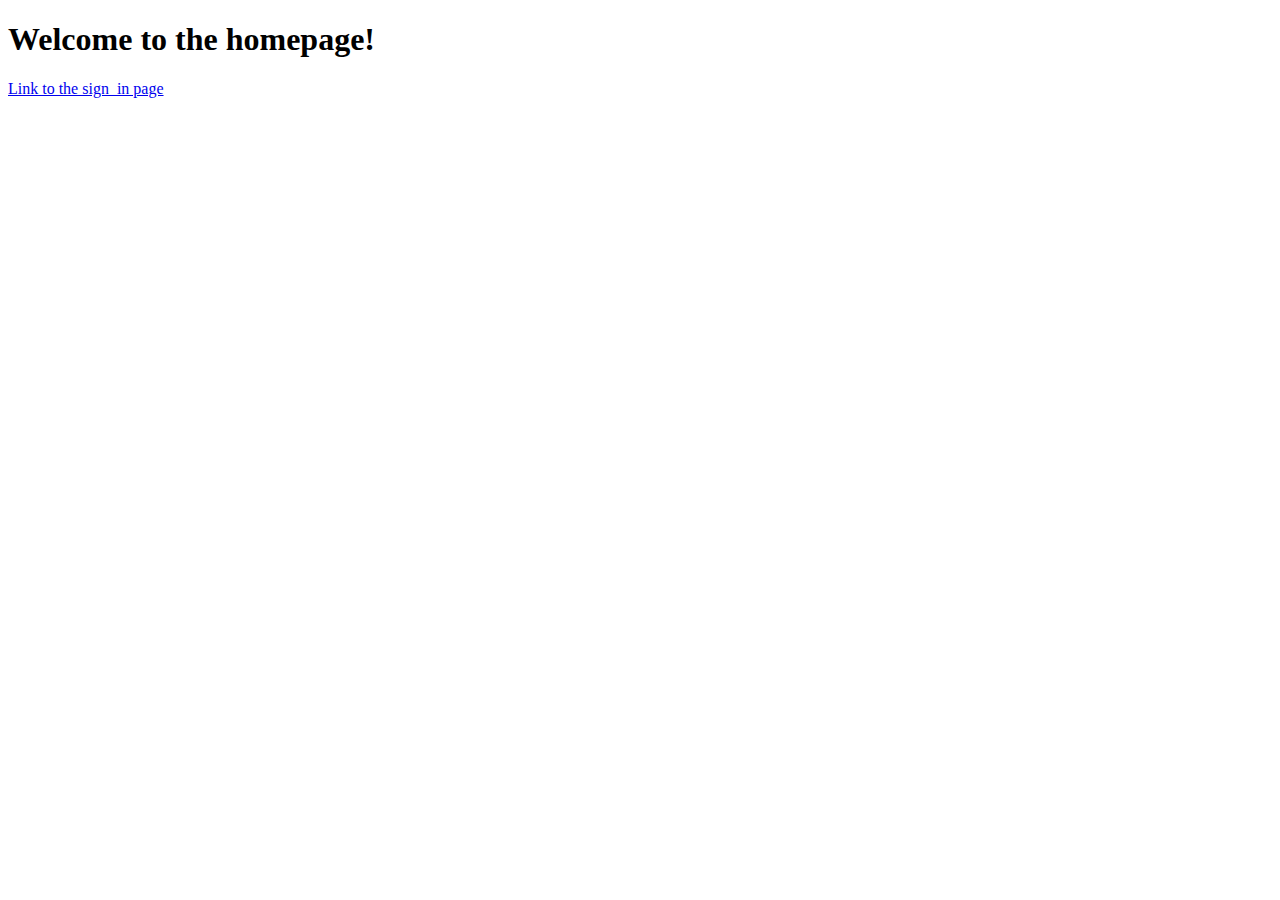
<file: Protwo/templates/Protwo/index.html>
<!DOCTYPE html>
<html lang="en">
<head>
  <meta charset="UTF-8">
  <meta http-equiv="X-UA-Compatible" content="IE=edge">
  <meta name="viewport" content="width=device-width, initial-scale=1.0">
  <link href="https://cdn.jsdelivr.net/npm/bootstrap@5.1.3/dist/css/bootstrap.min.css" rel="stylesheet" integrity="sha384-1BmE4kWBq78iYhFldvKuhfTAU6auU8tT94WrHftjDbrCEXSU1oBoqyl2QvZ6jIW3" crossorigin="anonymous">
  <title>Homepage!</title>
</head>
<body>

  <div class="container">
    <div class="jumbotron">
      <h1>Welcome to the homepage!</h1>
      <a href="{% url 'Apptwo:User' %}">Link to the sign_in page</a>
    </div>
  </div>
</body>
</html>
</file>
